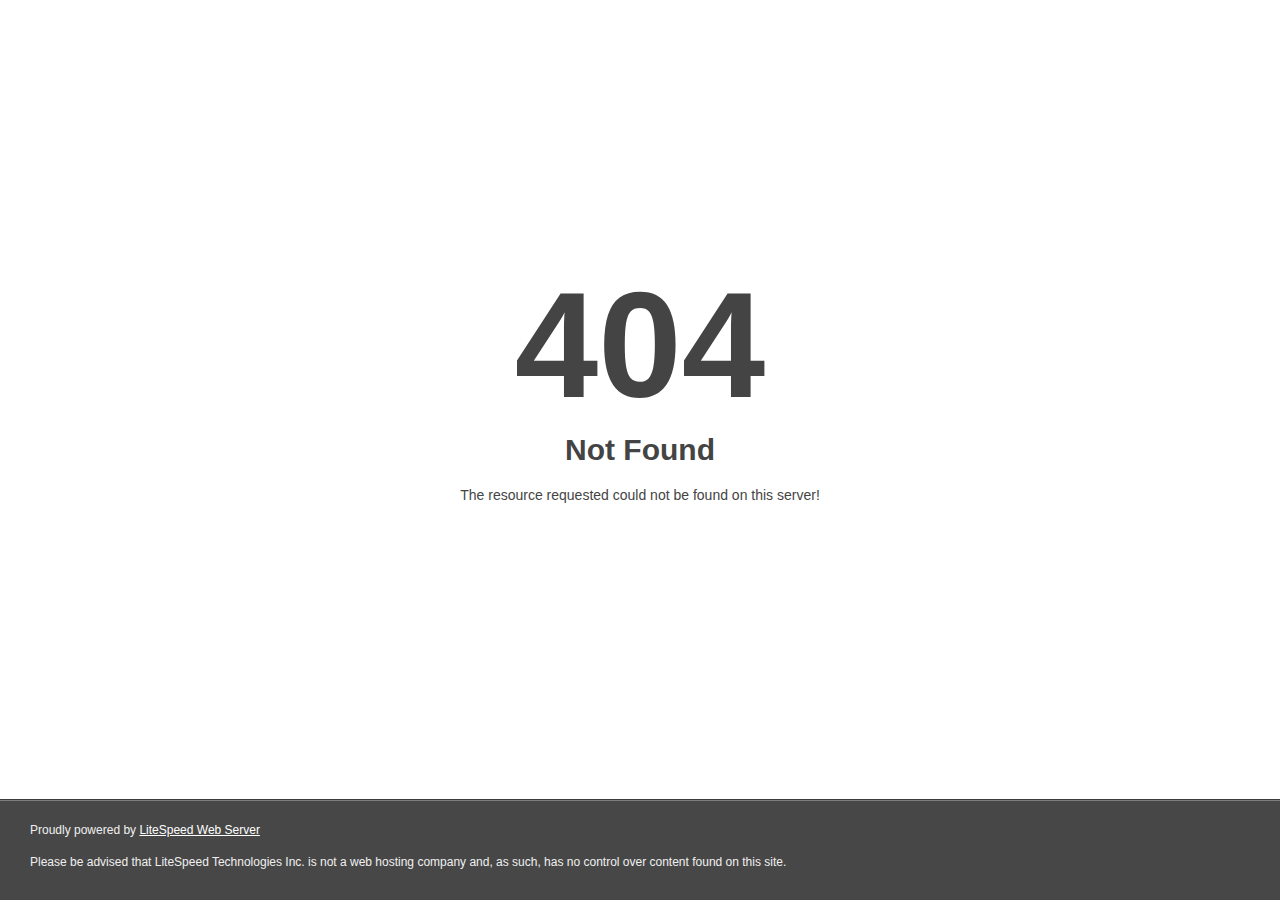
<file: assets/css/ajax-loader.html>
<!DOCTYPE html>
<html style="height:100%">
<head><title> 404 Not Found
</title></head>
<body style="color: #444; margin:0;font: normal 14px/20px Arial, Helvetica, sans-serif; height:100%; background-color: #fff;">
<div style="height:auto; min-height:100%; ">     <div style="text-align: center; width:800px; margin-left: -400px; position:absolute; top: 30%; left:50%;">
        <h1 style="margin:0; font-size:150px; line-height:150px; font-weight:bold;">404</h1>
<h2 style="margin-top:20px;font-size: 30px;">Not Found
</h2>
<p>The resource requested could not be found on this server!</p>
</div></div><div style="color:#f0f0f0; font-size:12px;margin:auto;padding:0px 30px 0px 30px;position:relative;clear:both;height:100px;margin-top:-101px;background-color:#474747;border-top: 1px solid rgba(0,0,0,0.15);box-shadow: 0 1px 0 rgba(255, 255, 255, 0.3) inset;">
<br>Proudly powered by  <a style="color:#fff;" href="http://www.litespeedtech.com/error-page">LiteSpeed Web Server</a><p>Please be advised that LiteSpeed Technologies Inc. is not a web hosting company and, as such, has no control over content found on this site.</p></div></body></html>
</file>
